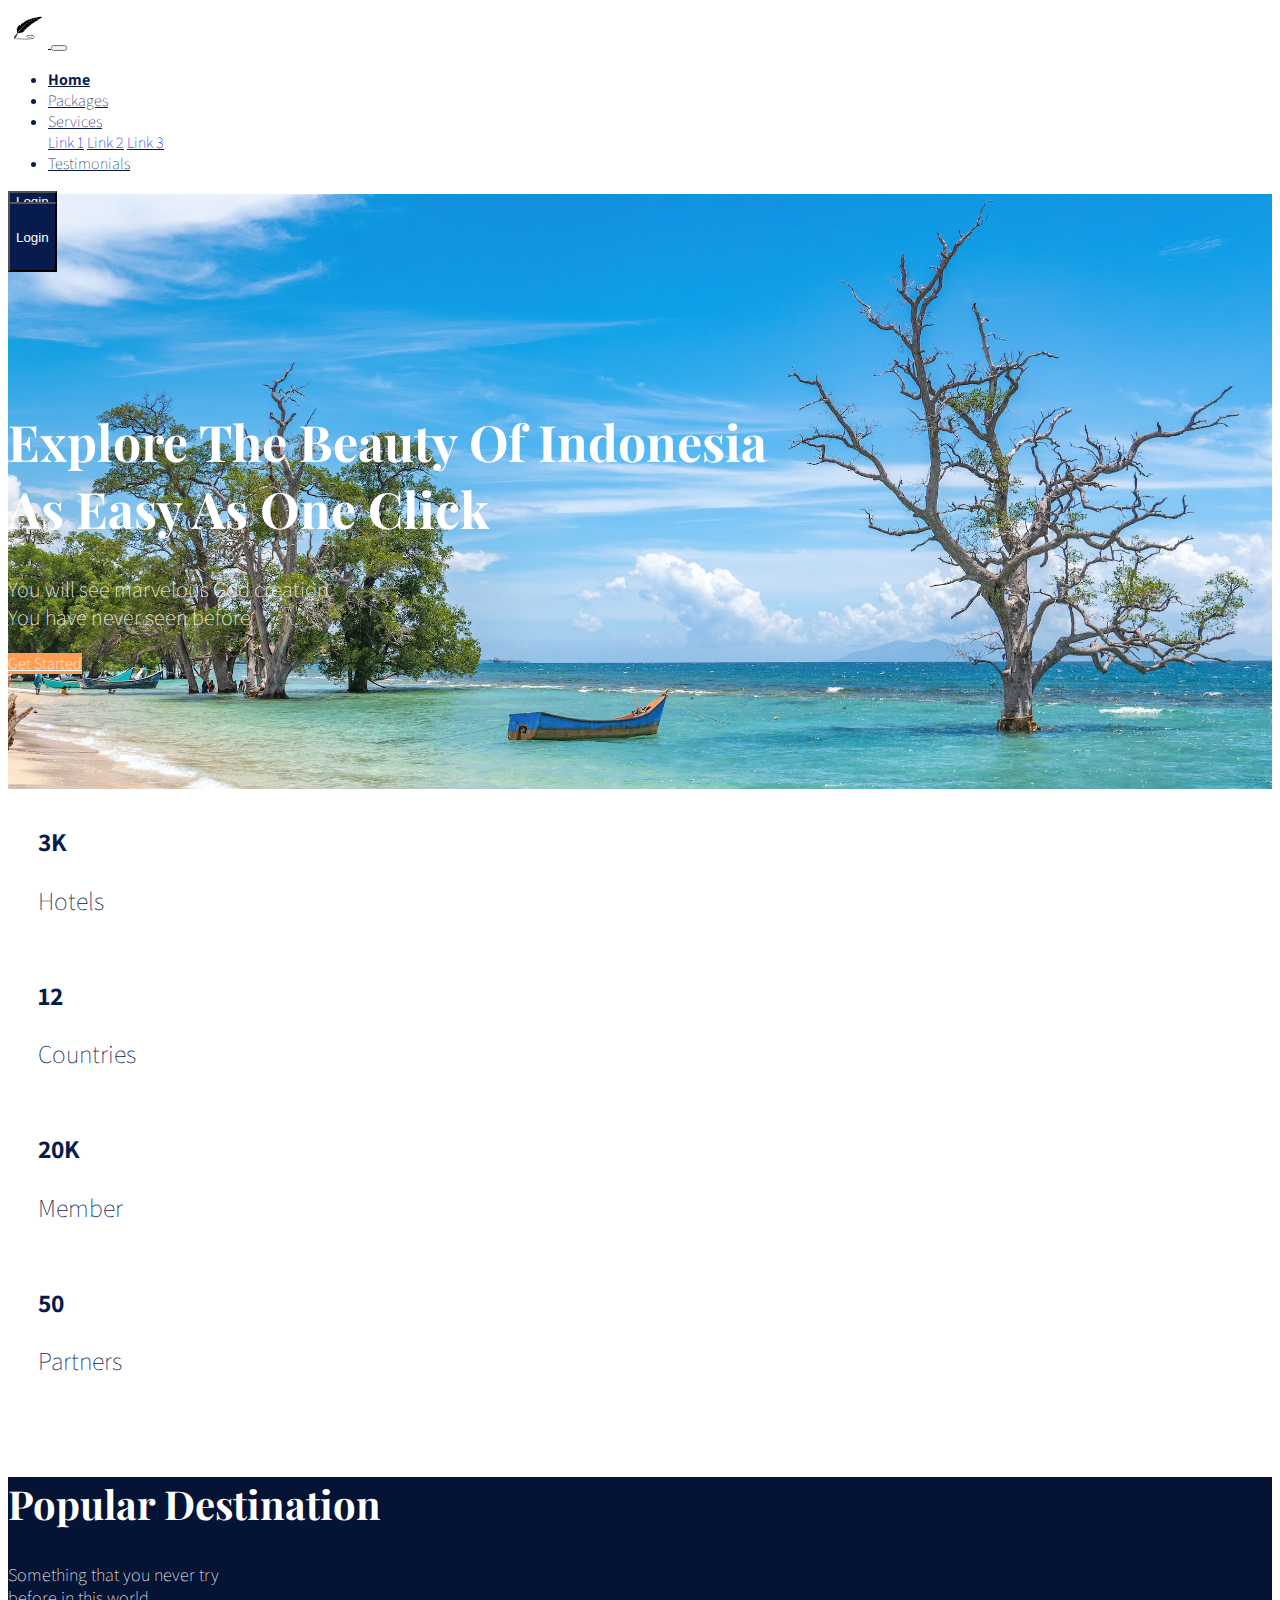
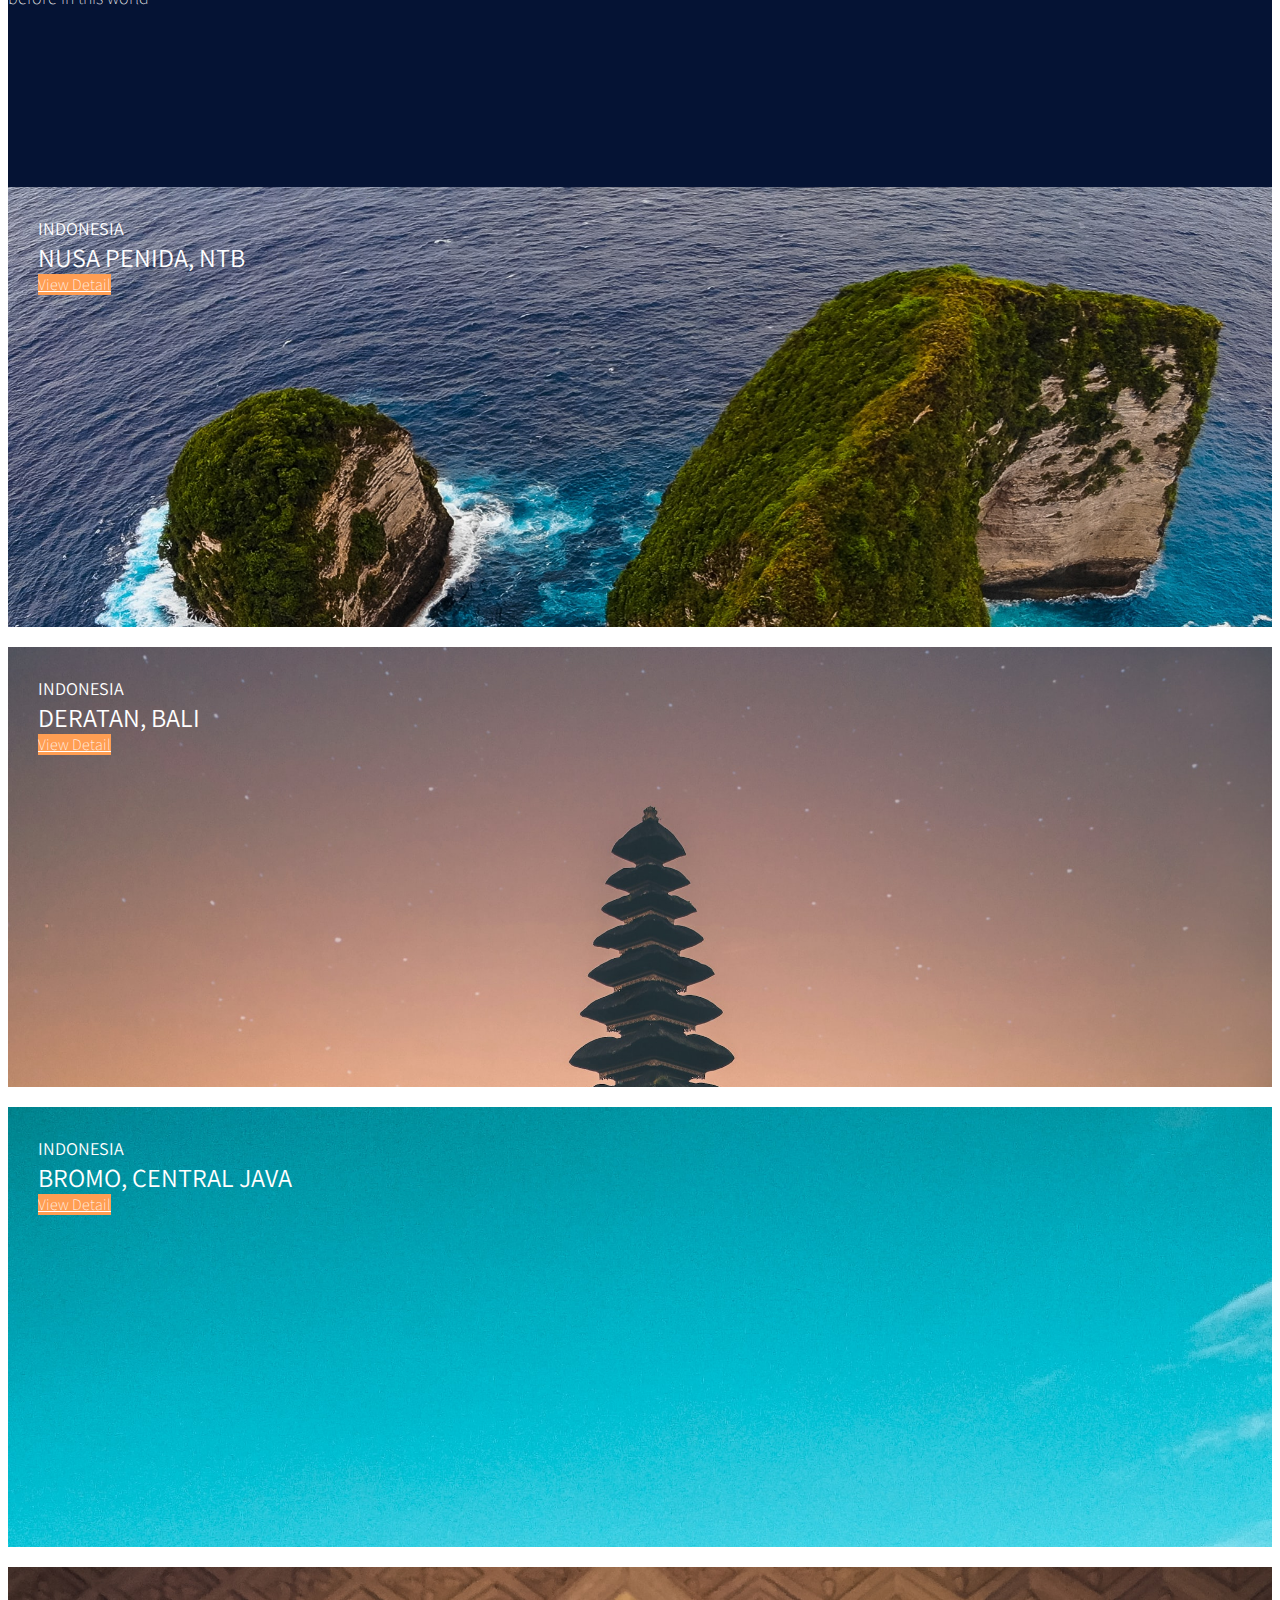
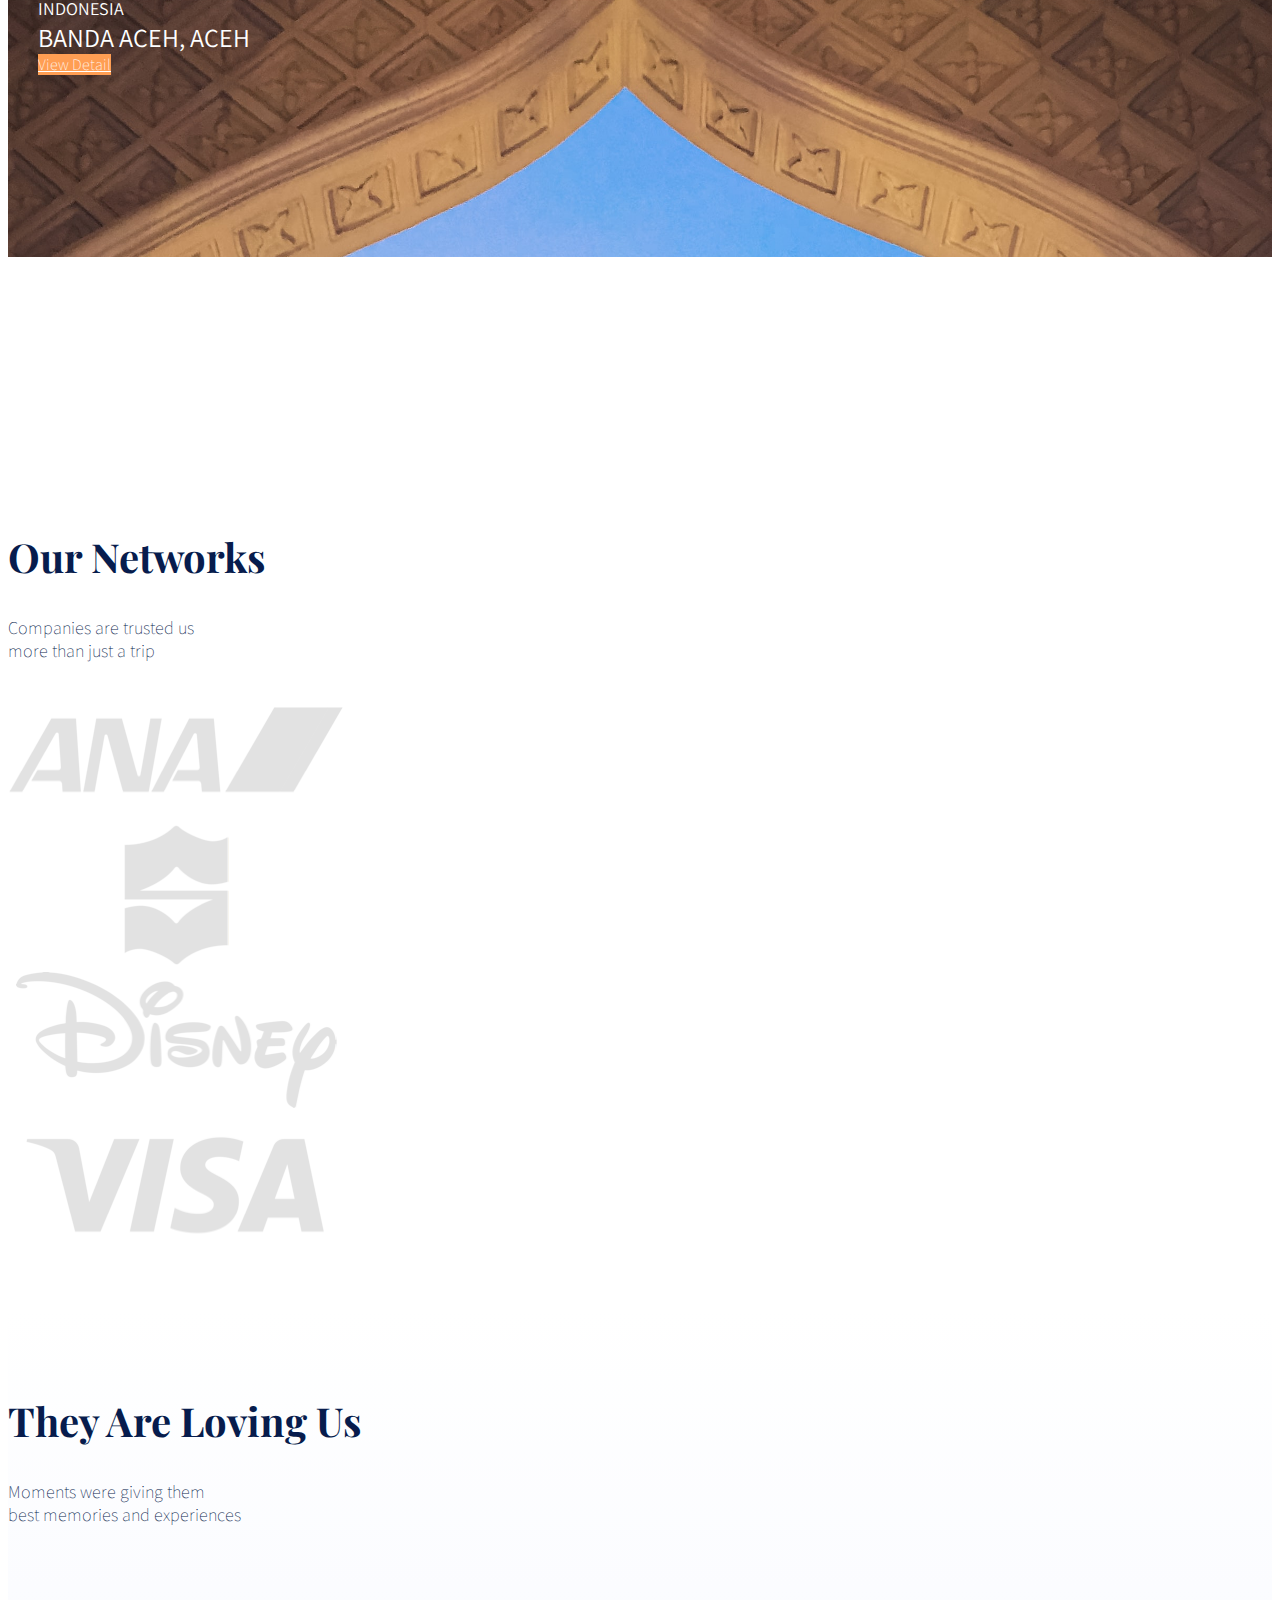
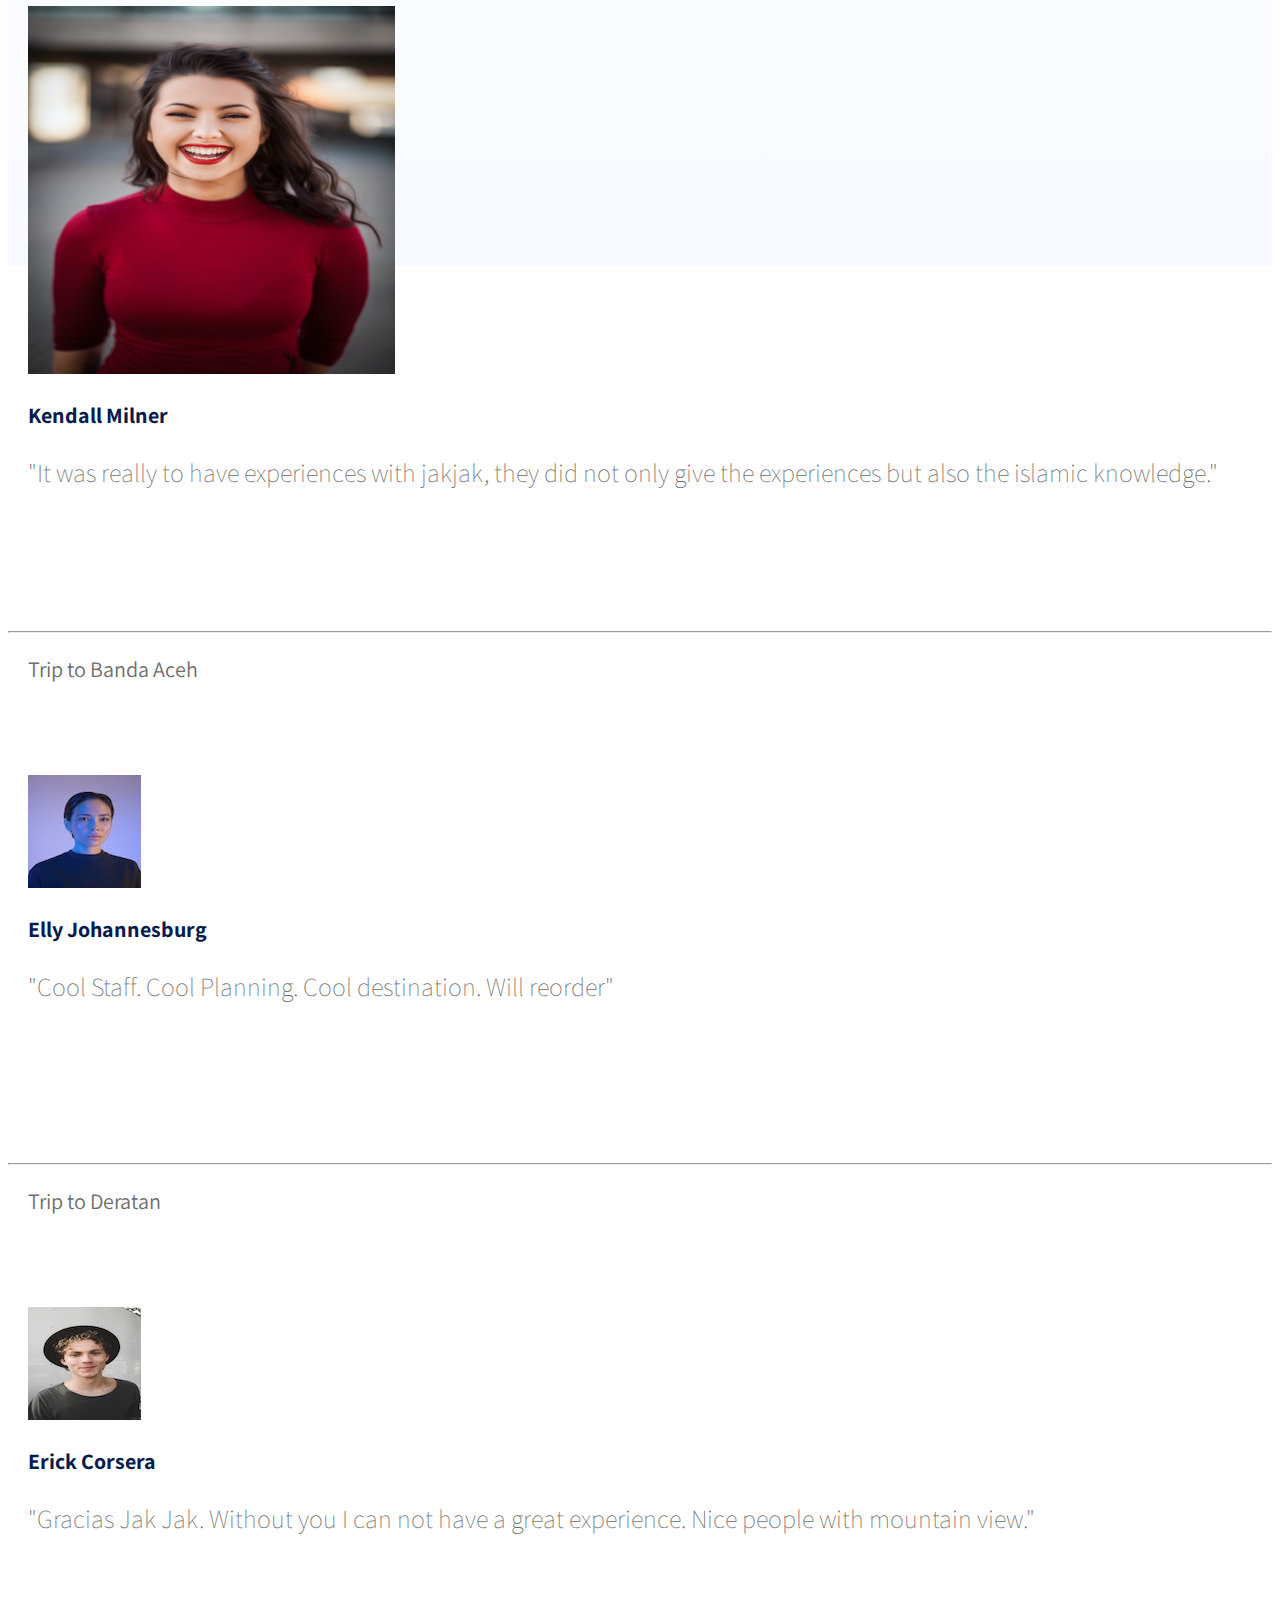
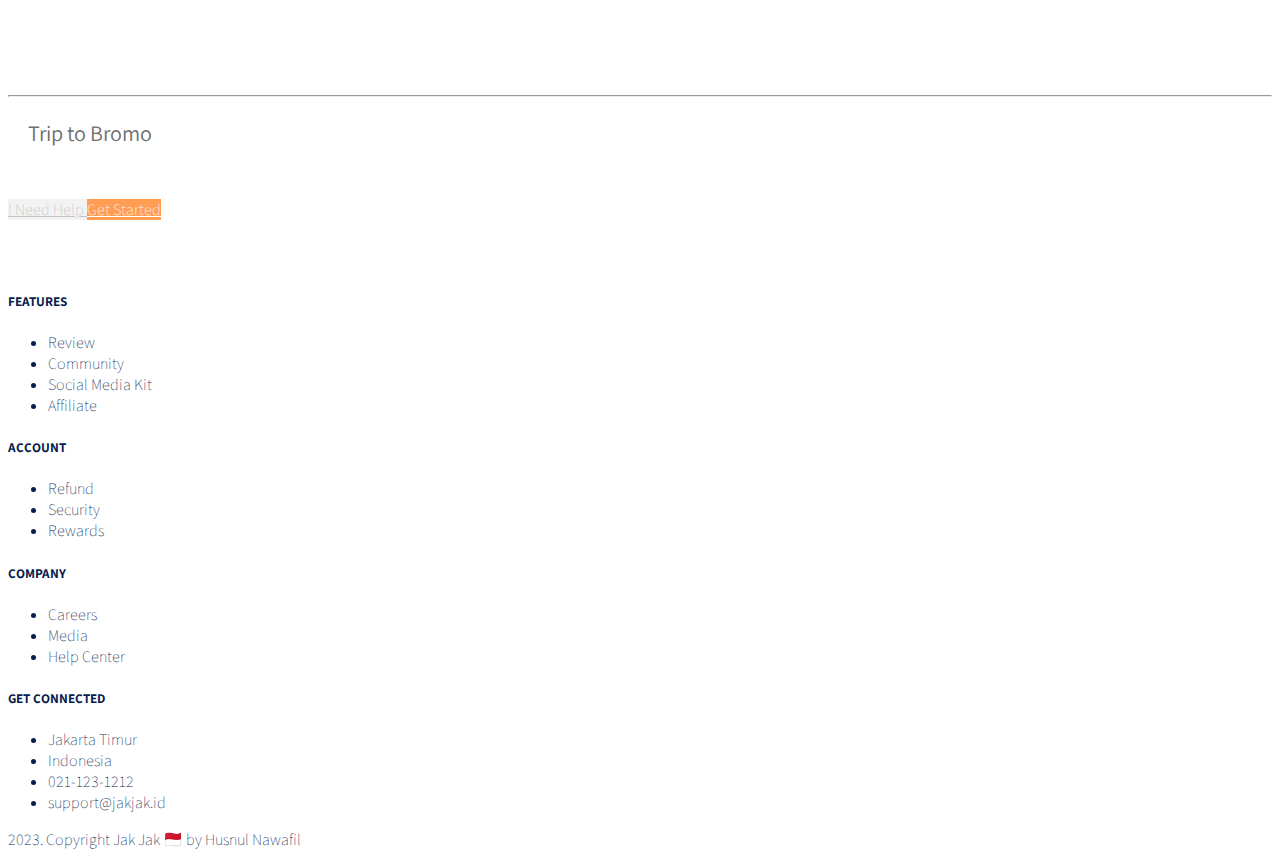
<file: index.html>
<!doctype html>
<html lang="en">
  <head>
    <meta charset="utf-8">
    <meta name="viewport" content="width=device-width, initial-scale=1">
    <title>Jak Jak</title>
    <link 
        href="https://cdn.jsdelivr.net/npm/bootstrap@5.3.0-alpha1/dist/css/bootstrap.min.css" 
        rel="stylesheet" 
        integrity="sha384-GLhlTQ8iRABdZLl6O3oVMWSktQOp6b7In1Zl3/Jr59b6EGGoI1aFkw7cmDA6j6gD" 
        crossorigin="anonymous"
    >
    <link 
        rel="preconnect" 
        href="https://fonts.googleapis.com"
    >
    <link 
        rel="preconnect" 
        href="https://fonts.gstatic.com" 
        crossorigin
    >
    <link 
        href="https://fonts.googleapis.com/css2?family=Assistant:wght@200;300;400;500;600;700;800&family=Playfair+Display:ital,wght@0,400;0,500;0,600;0,700;0,800;0,900;1,400;1,500;1,600;1,700;1,800;1,900&display=swap" 
        rel="stylesheet"
    >
    <link 
        rel="stylesheet"
        href="./frontend/styles/main.css"
    >
</head>
  <body>
    <!-- Navbar -->
    <div class="container w-75">
        <nav class="navbar navbar-expand-lg navbar-light bg-white px-2">
            <a href="#" class="navbar-brand">
                <img src="./frontend/images/logo.png" alt="logo-brand">
            </a>
            <button class="navbar-toggler navbar-toggler-right" type="button" data-bs-toggle="collapse" data-bs-target="#navb">
                <span class="navbar-toggler-icon"> </span>
            </button>
            <div class="justify-content-end collapse navbar-collapse" id="navb">
                <ul class="navbar-nav m-s-auto mr-3">
                    <li class="nav-item mx-md-2">
                        <a href="#" class="nav-link active">
                            Home
                        </a>
                    </li>
                    <li class="nav-item mx-md-2">
                        <a href="#" class="nav-link">
                            Packages
                        </a>
                    </li> 
                    <li class="nav-item dropdown">
                        <a href="#" class="nav-link dropdown-toggle" id="navbardrop" data-bs-toggle="dropdown">
                            Services
                        </a>
                        <div class="dropdown-menu"> 
                            <a href="#" class="dropdown-item">Link 1</a>
                            <a href="#" class="dropdown-item">Link 2</a>
                            <a href="#" class="dropdown-item">Link 3</a>
                        </div>
                    </li>
                    <li class="nav-item mx-md-2">
                        <a href="#" class="nav-link">
                            Testimonials
                        </a>
                    </li>
                </ul>
                <!-- Mobile Bottom --> 
               <form class="form-inline d-sm-block d-md-none">
                   <button class="btn btn-login my-2 my-sm-0">
                       Login
                   </button>
               </form>
               
               <!-- Desktop Button -->
               <form class="form-inline my-2 my-lg-0 d-none d-md-block">
                   <button class="btn btn-login btn-navbar-right my-2 my-sm-0 px-4">
                       Login
                   </button>
               </form>
            </div>
        </nav>
    </div>

    <!-- Header -->
    <header class="text-center">
        <h1>
            Explore The Beauty Of Indonesia
            <br>
            As Easy As One Click
        </h1>
        <p class="mt-3">
            You will see marvelous God creation
            <br>
            You have never seen before
        </p>
        <a href="#" class="btn btn-get-started px-4 mt4">
            Get Started
        </a>
    </header>

    <main>
        <!-- Statistic -->
        <div class="container">
            <section class="section-stats row justify-content-center" id="stats">
                <div class="col-3 col-md-2 stats-detail">
                    <h2>3K</h2>
                    <p>Hotels</p>
                </div>
                <div class="col-3 col-md-2 stats-detail">
                    <h2>12</h2>
                    <p>Countries</p>
                </div>
                <div class="col-3 col-md-2 stats-detail">
                    <h2>20K</h2>
                    <p>Member</p>
                </div>
                <div class="col-3 col-md-2 stats-detail">
                    <h2>50</h2>
                    <p>Partners</p>
                </div>
            </section>
        </div>

        <!-- Popular -->
        <section class="section-popular" id="popular">
            <div class="container">
                <div class="row">
                    <div class="col text-center section-popular-heading">
                       <h2>
                            Popular Destination
                        </h2>
                       <p>
                            Something that you never try
                            <br>
                            before in this world 
                       </p>
                    </div>
                </div>
            </div>
        </section>

        <!-- Popular Cards -->
        <section class="section-popular-content" id="popular-content">
            <div class="container">
                <div class="section-popular-travel row justify-content-center">
                    <div class="col-sm-6 col-md-4 col-lg-3">
                        <div 
                            class="card-travel text-center d-flex flex-column"
                            style="background-image: url('./frontend/images/nusapenida.jpg');"
                        >
                            <div class="travel-country">INDONESIA</div>
                            <div class="travel-location">NUSA PENIDA, NTB</div>
                            <div class="travel-button mt-auto">
                                <a href="#" class="btn btn-travel-details px-4">
                                    View Detail
                                </a>
                            </div>
                        </div>
                    </div>
                    <div class="col-sm-6 col-md-4 col-lg-3">
                        <div 
                            class="card-travel text-center d-flex flex-column"
                            style="background-image: url('./frontend/images/deratan.jpg');"
                        >
                            <div class="travel-country">INDONESIA</div>
                            <div class="travel-location">DERATAN, BALI</div>
                            <div class="travel-button mt-auto">
                                <a href="#" class="btn btn-travel-details px-4">
                                    View Detail
                                </a>
                            </div>
                        </div>
                    </div>
                    <div class="col-sm-6 col-md-4 col-lg-3">
                        <div 
                            class="card-travel text-center d-flex flex-column"
                            style="background-image: url('./frontend/images/bromo.jpg');"
                        >
                            <div class="travel-country">INDONESIA</div>
                            <div class="travel-location">BROMO, CENTRAL JAVA</div>
                            <div class="travel-button mt-auto">
                                <a href="#" class="btn btn-travel-details px-4">
                                    View Detail
                                </a>
                            </div>
                        </div>
                    </div>
                    <div class="col-sm-6 col-md-4 col-lg-3">
                        <div 
                            class="card-travel text-center d-flex flex-column"
                            style="background-image: url('./frontend/images/bandaaceh.jpg');"
                        >
                            <div class="travel-country">INDONESIA</div>
                            <div class="travel-location">BANDA ACEH, ACEH</div>
                            <div class="travel-button mt-auto">
                                <a href="#" class="btn btn-travel-details px-4">
                                    View Detail
                                </a>
                            </div>
                        </div>
                    </div>
                </div>
            </div>
        </section>

        <!-- Networks -->
        <section class="section-networks" id="networks">
            <div class="container">
                <div class="row">
                    <div class="col-md-4">
                        <h2>
                            Our Networks
                        </h2>
                        <p>
                            Companies are trusted us
                            <br>
                            more than just a trip
                        </p>
                    </div>
                    <div class="col-md-2 text-center">
                        <img 
                            src="./frontend/images/ana.png" 
                            alt="ana-logo" 
                            class="img-partners"
                        >
                    </div>
                    <div class="col-md-2 text-center">
                        <img 
                            src="./frontend/images/shangri-la.png" 
                            alt="shangrila-logo" 
                            class="img-partners"
                        >
                    </div>
                    <div class="col-md-2 text-center">
                        <img 
                            src="./frontend/images/disney.png" 
                            alt="disney-logo" 
                            class="img-partners"
                        >
                    </div>
                    <div class="col-md-2 text-center">
                        <img 
                            src="./frontend/images/visa.png" 
                            alt="visa-logo" 
                            class="img-partners"
                        >
                    </div>
                </div>
            </div>
        </section>

        <!-- Testimonials -->
        <section class="section-testimonial-heading"
        id="testimonialHeading">
        <div class="container">
            <div class="row">
                <div class="col text-center">
                    <h2>They Are Loving Us</h2>
                    <p>
                        Moments were giving them 
                        <br>
                        best memories and experiences
                    </p>
                </div>
            </div>
        </div>
        </section>

        <section class="section-testimonial-content" id="testimonialContent ">
            <div class="container">
                <div class="section-popular-travel row justify-content-center">
                    <div class="col-sm-6 col-md-6 col-lg-4">
                        <div class="card card-testimonial text-center">
                            <div class="testimonial-content">
                                <img class="mb-4 rounded-circle" src="./frontend/images/testi-1.jpg" alt="testi-1">
                                <h3 class="mb4">Kendall Milner</h3>
                                <p class="testimonial">
                                     "It was really to have experiences
                                     with jakjak, they did not only give
                                     the experiences but also the islamic knowledge."
                                </p>
                            </div>
                            <hr>
                            <p class="trip-to mt-2">
                                Trip to Banda Aceh
                            </p>
                        </div>
                    </div>
                    <div class="col-sm-6 col-md-6 col-lg-4">
                        <div class="card card-testimonial text-center">
                            <div class="testimonial-content">
                                <img class="mb-4 rounded-circle" src="./frontend/images/testi-3.jpg" alt="testi-3">
                                <h3 class="mb4">Elly Johannesburg</h3>
                                <p class="testimonial">
                                     "Cool Staff. Cool Planning.
                                     Cool destination. Will reorder"
                                </p>
                            </div>
                            <hr>
                            <p class="trip-to mt-2">
                                Trip to Deratan
                            </p>
                        </div>
                    </div>
                    <div class="col-sm-6 col-md-6 col-lg-4">
                        <div class="card card-testimonial text-center">
                            <div class="testimonial-content">
                                <img class="mb-4 rounded-circle" src="./frontend/images/testi-2.jpg" alt="testi-2">
                                <h3 class="mb4">Erick Corsera</h3>
                                <p class="testimonial">
                                     "Gracias Jak Jak. Without you I can not have
                                     a great experience. Nice people with mountain view."
                                </p>
                            </div>
                            <hr>
                            <p class="trip-to mt-2">
                                Trip to Bromo
                            </p>
                        </div>
                    </div>
                </div>
                <div class="row">
                    <div class="col-12 text-center">
                        <a href="#" class="btn btn-need-help px-4 mt-4 mx-1">
                            I Need Help
                        </a>
                        <a href="#" class="btn btn-get-started px-4 mt-4 mx-1">
                            Get Started
                        </a>
                    </div>
                </div>
            </div>
        </section>

    </main>

    <footer class="section-footer mt-5 mb-4 border-top">
        <div class="container pt-5 pb-5">
            <div class="row justify-content-center">
                <div class="col-12">
                    <div class="row">
                        <div class="col-12 col-lg-3 col-md-6">
                            <h5>
                                FEATURES
                            </h5>
                            <ul class="list-unstyled">
                                <li><a href="#"></a>Review</li>
                                <li><a href="#"></a>Community</li>
                                <li><a href="#"></a>Social Media Kit</li>
                                <li><a href="#"></a>Affiliate</li>
                            </ul>
                        </div>
                        <div class="col-12 col-lg-3 col-md-6">
                            <h5>
                                ACCOUNT
                            </h5>
                            <ul class="list-unstyled">
                                <li><a href="#"></a>Refund</li>
                                <li><a href="#"></a>Security</li>
                                <li><a href="#"></a>Rewards</li>
                            </ul>
                        </div>
                        <div class="col-12 col-lg-3 col-md-6">
                            <h5>
                                COMPANY
                            </h5>
                            <ul class="list-unstyled">
                                <li><a href="#"></a>Careers</li>
                                <li><a href="#"></a>Media</li>
                                <li><a href="#"></a>Help Center</li>
                            </ul>
                        </div>
                        <div class="col-12 col-lg-3 col-md-6">
                            <h5>
                                GET CONNECTED
                            </h5>
                            <ul class="list-unstyled">
                                <li><a href="#"></a>Jakarta Timur</li>
                                <li><a href="#"></a>Indonesia</li>
                                <li><a href="#"></a>021-123-1212</li>
                                <li><a href="#"></a>support@jakjak.id</li>
                            </ul>
                        </div>
                    </div>
                </div>
            </div>

        </div>
        <div class="container-fluid">
            <row class="border-top justify-content-center align-items-center pt-4">
                <div class="col-auto text-gray-light font-weight-light text-center">
                     2023. Copyright Jak Jak 🇲🇨 by Husnul Nawafil
                </div>
            </row>
        </div>
    </footer>
    <script src="https://code.jquery.com/jquery-3.6.3.js" integrity="sha256-nQLuAZGRRcILA+6dMBOvcRh5Pe310sBpanc6+QBmyVM=" crossorigin="anonymous"></script>
    <script src="https://cdn.jsdelivr.net/npm/bootstrap@5.3.0-alpha1/dist/js/bootstrap.bundle.min.js" integrity="sha384-w76AqPfDkMBDXo30jS1Sgez6pr3x5MlQ1ZAGC+nuZB+EYdgRZgiwxhTBTkF7CXvN" crossorigin="anonymous"></script>
    <script src="./frontend/lib/retina-1.3.0/retina.min.js"></script>
  </body>
</html>
</file>
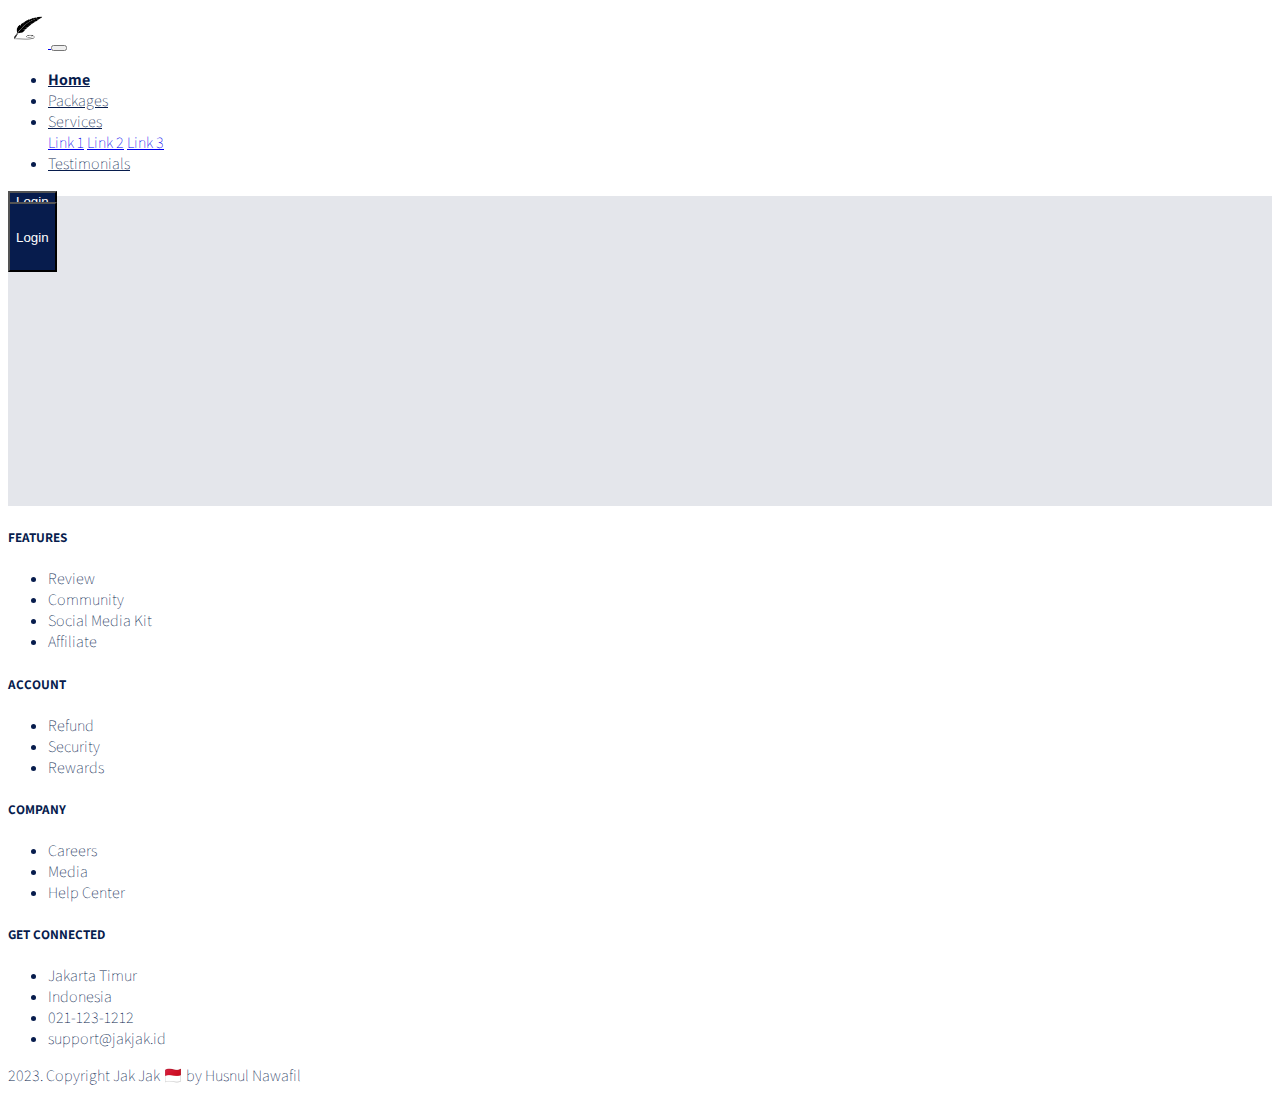
<file: detail.html>
<!doctype html>
<html lang="en">
  <head>
    <meta charset="utf-8">
    <meta name="viewport" content="width=device-width, initial-scale=1">
    <title>Jak Jak</title>
    <link 
        href="https://cdn.jsdelivr.net/npm/bootstrap@5.3.0-alpha1/dist/css/bootstrap.min.css" 
        rel="stylesheet" 
        integrity="sha384-GLhlTQ8iRABdZLl6O3oVMWSktQOp6b7In1Zl3/Jr59b6EGGoI1aFkw7cmDA6j6gD" 
        crossorigin="anonymous"
    >
    <link 
        rel="preconnect" 
        href="https://fonts.googleapis.com"
    >
    <link 
        rel="preconnect" 
        href="https://fonts.gstatic.com" 
        crossorigin
    >
    <link 
        href="https://fonts.googleapis.com/css2?family=Assistant:wght@200;300;400;500;600;700;800&family=Playfair+Display:ital,wght@0,400;0,500;0,600;0,700;0,800;0,900;1,400;1,500;1,600;1,700;1,800;1,900&display=swap" 
        rel="stylesheet"
    >
    <link 
        rel="stylesheet"
        href="./frontend/styles/main.css"
    >
</head>
  <body>
    <!-- Navbar -->
    <div class="container w-75">
        <nav class="navbar navbar-expand-lg navbar-light bg-white px-2">
            <a href="#" class="navbar-brand">
                <img src="./frontend/images/logo.png" alt="logo-brand">
            </a>
            <button class="navbar-toggler navbar-toggler-right" type="button" data-bs-toggle="collapse" data-bs-target="#navb">
                <span class="navbar-toggler-icon"> </span>
            </button>
            <div class="justify-content-end collapse navbar-collapse" id="navb">
                <ul class="navbar-nav m-s-auto mr-3">
                    <li class="nav-item mx-md-2">
                        <a href="#" class="nav-link active">
                            Home
                        </a>
                    </li>
                    <li class="nav-item mx-md-2">
                        <a href="#" class="nav-link">
                            Packages
                        </a>
                    </li> 
                    <li class="nav-item dropdown">
                        <a href="#" class="nav-link dropdown-toggle" id="navbardrop" data-bs-toggle="dropdown">
                            Services
                        </a>
                        <div class="dropdown-menu"> 
                            <a href="#" class="dropdown-item">Link 1</a>
                            <a href="#" class="dropdown-item">Link 2</a>
                            <a href="#" class="dropdown-item">Link 3</a>
                        </div>
                    </li>
                    <li class="nav-item mx-md-2">
                        <a href="#" class="nav-link">
                            Testimonials
                        </a>
                    </li>
                </ul>
                <!-- Mobile Bottom --> 
               <form class="form-inline d-sm-block d-md-none">
                   <button class="btn btn-login my-2 my-sm-0">
                       Login
                   </button>
               </form>
               
               <!-- Desktop Button -->
               <form class="form-inline my-2 my-lg-0 d-none d-md-block">
                   <button class="btn btn-login btn-navbar-right my-2 my-sm-0 px-4">
                       Login
                   </button>
               </form>
            </div>
        </nav>
    </div>

    <main>
        <section class="section-details-header">
        </section>
        <section class="section-details-content">
             <div class="container">
                <div class="row">
                    <div class="col p-0"></div>
                </div>
             </div>
        </section>
    </main>

    <!-- Footer -->
    <footer class="section-footer mt-5 mb-4 border-top">
        <div class="container pt-5 pb-5">
            <div class="row justify-content-center">
                <div class="col-12">
                    <div class="row">
                        <div class="col-12 col-lg-3 col-md-6">
                            <h5>
                                FEATURES
                            </h5>
                            <ul class="list-unstyled">
                                <li><a href="#"></a>Review</li>
                                <li><a href="#"></a>Community</li>
                                <li><a href="#"></a>Social Media Kit</li>
                                <li><a href="#"></a>Affiliate</li>
                            </ul>
                        </div>
                        <div class="col-12 col-lg-3 col-md-6">
                            <h5>
                                ACCOUNT
                            </h5>
                            <ul class="list-unstyled">
                                <li><a href="#"></a>Refund</li>
                                <li><a href="#"></a>Security</li>
                                <li><a href="#"></a>Rewards</li>
                            </ul>
                        </div>
                        <div class="col-12 col-lg-3 col-md-6">
                            <h5>
                                COMPANY
                            </h5>
                            <ul class="list-unstyled">
                                <li><a href="#"></a>Careers</li>
                                <li><a href="#"></a>Media</li>
                                <li><a href="#"></a>Help Center</li>
                            </ul>
                        </div>
                        <div class="col-12 col-lg-3 col-md-6">
                            <h5>
                                GET CONNECTED
                            </h5>
                            <ul class="list-unstyled">
                                <li><a href="#"></a>Jakarta Timur</li>
                                <li><a href="#"></a>Indonesia</li>
                                <li><a href="#"></a>021-123-1212</li>
                                <li><a href="#"></a>support@jakjak.id</li>
                            </ul>
                        </div>
                    </div>
                </div>
            </div>

        </div>
        <div class="container-fluid">
            <row class="border-top justify-content-center align-items-center pt-4">
                <div class="col-auto text-gray-light font-weight-light text-center">
                     2023. Copyright Jak Jak 🇲🇨 by Husnul Nawafil
                </div>
            </row>
        </div>
    </footer>
    <script src="https://code.jquery.com/jquery-3.6.3.js" integrity="sha256-nQLuAZGRRcILA+6dMBOvcRh5Pe310sBpanc6+QBmyVM=" crossorigin="anonymous"></script>
    <script src="https://cdn.jsdelivr.net/npm/bootstrap@5.3.0-alpha1/dist/js/bootstrap.bundle.min.js" integrity="sha384-w76AqPfDkMBDXo30jS1Sgez6pr3x5MlQ1ZAGC+nuZB+EYdgRZgiwxhTBTkF7CXvN" crossorigin="anonymous"></script>
    <script src="./frontend/lib/retina-1.3.0/retina.min.js"></script>
  </body>
</html>
</file>
<file: frontend/styles/main.css>
body {
  background-color: #fff;
  font-family: "Assistant", sans-serif;
  font-weight: lighter;
  color: #071c4d;
}

.navbar-brand img {
  max-height: 40px;
}

.navbar-light .navbar-nav .nav-link {
  color: #071c4d;
}
.navbar-light .navbar-nav .nav-link.active {
  font-weight: bold;
  color: #071c4d !important;
}
.navbar-light .navbar-nav li {
  margin-right: 30px !important;
}

.btn-navbar-right {
  margin-top: -10px !important;
  margin-bottom: -8px !important;
  margin-right: -18px !important;
  height: 70px;
  border-radius: 0;
}

.btn-login {
  background-color: #071c4d;
  color: #fff;
}
.btn-login:hover {
  background-color: #103b9d;
  color: #fff;
}

header {
  padding: 180px 0 165px 0;
  background-image: url("../images/header.jpg");
  background-size: cover;
  margin-top: -70px;
}
header h1, header p {
  color: #fff;
}
header h1 {
  font-family: "Playfair Display", serif;
  font-weight: bold;
  font-size: 50px;
}
header p {
  font-size: 22px;
}
header .btn-get-started {
  background-color: #ff9e53;
  color: #fff;
}
header .btn-get-started:hover {
  background-color: #ffb175;
  color: #fff;
}

.section-stats {
  margin-top: -50px;
}
.section-stats .stats-detail {
  padding-top: 15px;
  background-color: #fff;
  padding-left: 30px;
}
.section-stats h2 {
  font-size: 2vw;
  margin-bottom: 0;
}
.section-stats p {
  font-size: 2vw;
  font-weight: lighter;
}

.section-popular {
  min-height: 540px;
  background-color: #051334;
  margin-top: -50px;
  margin-bottom: -230px;
}
.section-popular .section-popular-heading {
  margin-top: 150px;
}
.section-popular .section-popular-heading h2, .section-popular .section-popular-heading p {
  color: #fff;
}
.section-popular .section-popular-heading h2 {
  font-family: "Playfair Display", serif;
  font-weight: bold;
  font-size: 40px;
}
.section-popular .section-popular-heading p {
  font-size: 18px;
}

.section-popular-content .section-popular-travel .card-travel {
  min-height: 380px;
  background-color: #ddd;
  color: #fff;
  padding: 30px;
  background-size: cover;
  margin-bottom: 20px;
}
.section-popular-content .section-popular-travel .card-travel .travel-country {
  font-size: 18px;
  color: #fff;
  font-weight: 400;
}
.section-popular-content .section-popular-travel .card-travel .travel-location {
  font-size: 26px;
  color: #fff;
  font-weight: 400;
}
.section-popular-content .section-popular-travel .card-travel .travel-button .btn-travel-details {
  background-color: #ff9e53;
  color: #fff;
}
.section-popular-content .section-popular-travel .card-travel .travel-button .btn-travel-details:hover {
  background-color: #d58547;
  color: #fff;
}

.section-networks {
  background-color: #fff;
  margin-top: -170px;
  padding-top: 240px;
  padding-bottom: 50px;
}
.section-networks h2 {
  font-family: "Playfair Display", serif;
  font-weight: bold;
  font-size: 40px;
}
.section-networks p {
  font-size: 18px;
}
.section-networks img {
  max-width: 100%;
}

.section-testimonial-heading {
  background: linear-gradient(#fff 0%, #f7f9ff 100%);
  padding-top: 50px;
  min-height: 506px;
}
.section-testimonial-heading h2 {
  font-family: "Playfair Display", serif;
  font-weight: bold;
  font-size: 40px;
}
.section-testimonial-heading p {
  font-size: 18px;
}

.section-testimonial-content {
  margin-top: -300px;
  padding-bottom: 50px;
}
.section-testimonial-content .card-testimonial {
  padding: 40px 20px 10px;
  border-radius: 11px;
  margin-bottom: 20px;
}
.section-testimonial-content .card-testimonial img {
  max-width: 30%;
}
.section-testimonial-content .card-testimonial .testimonial-content {
  min-height: 380px;
}
.section-testimonial-content .card-testimonial h3 {
  font-size: 22px;
}
.section-testimonial-content .card-testimonial .testimonial {
  font-weight: 200;
  font-size: 26px;
  color: #6e6e6e;
  min-height: 150px;
}
.section-testimonial-content .card-testimonial .trip-to {
  font-weight: normal;
  font-size: 22px;
  color: #6e6e6e;
}
.section-testimonial-content .card-testimonial hr {
  margin-left: -20px;
  margin-right: -20px;
}
.section-testimonial-content .btn-get-started {
  background-color: #ff9e53;
  color: #fff;
}
.section-testimonial-content .btn-get-started:hover {
  background-color: #ffb175;
  color: #fff;
}
.section-testimonial-content .btn-need-help {
  background-color: #f2f2f2;
  color: #c3c3c3;
}
.section-testimonial-content .btn-need-help:hover {
  background-color: #fafafa;
  color: #c3c3c3;
}

.section-footer a {
  color: #071c4d;
}

.section-details-header {
  margin-top: -68px;
  min-height: 310px;
  background-color: #e4e6eb;
}/*# sourceMappingURL=main.css.map */
</file>
